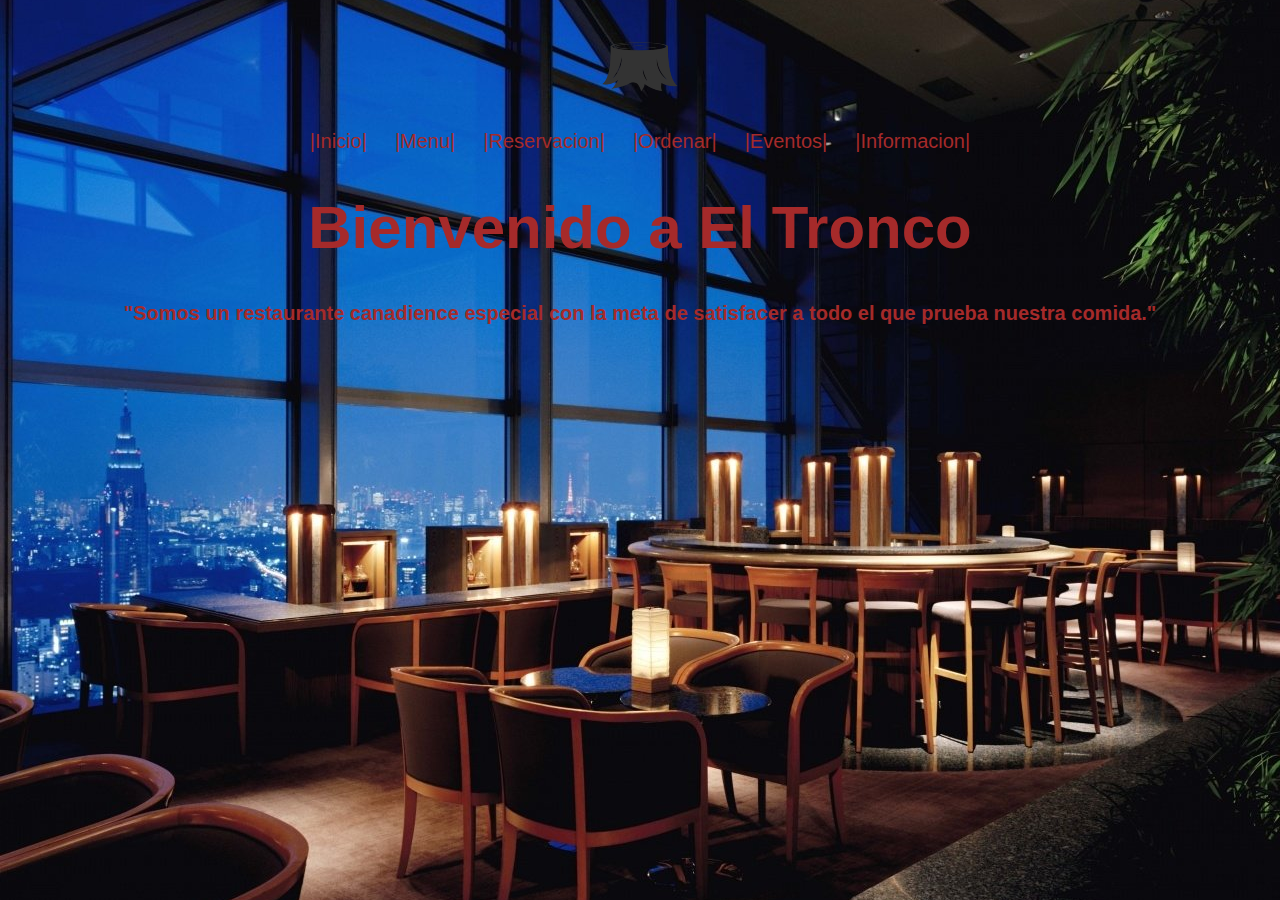
<file: index.html>
<!DOCTYPE html>
<html lang="es">
<head>
 <meta charset="UTF-8">
 <meta name="viewport" content="width=device-width, initial-scale=1.0">
 <meta http-equiv="X-UA-Compatible" content="ie=edge">
 <title>Restaurante El Tronco</title>
 <link rel="stylesheet" href="css/style.css">

</head>
<body>
 <div id="contenedor">

    <cabezera>
        <img src= "img/Logo-del-restaurante.png" alt="Logo-del-restaurante">
        </cabezera> 
  
 <nav>
     
        <div id="navegacion">
        <a href="index.html">|Inicio|</a></li>    
        <a href="menu.html" class="active">|Menu|</a>
        <a href="reservacion.html">|Reservacion|</a>
        <a href="ordenar.html">|Ordenar|</a>
        <a href="eventos.html">|Eventos|</a>
        <a href="informacion.html">|Informacion|</a>

        </div>

</nav>

</div>
<div id="cuerpo">
<h1>Bienvenido a El Tronco</h1>
<h5>"Somos un restaurante canadience especial con la meta de satisfacer a todo el que prueba nuestra comida."</h5>
<h1>
<iframe src="https://www.google.com/maps/embed?pb=!1m18!1m12!1m3!1d510107.54003916547!2d-113.89368910500875!3d53.56449511495391!2m3!1f0!2f0!3f0!3m2!1i1024!2i768!4f13.1!3m3!1m2!1s0x53a0224580deff23%3A0x411fa00c4af6155d!2sEdmonton%2C%20Alberta%2C%20Canad%C3%A1!5e0!3m2!1ses!2sve!4v1592440378768!5m2!1ses!2sve" width="600" height="450" frameborder="0" style="border:0;" allowfullscreen="" aria-hidden="false" tabindex="0"></iframe>
</h1>
</body>
</html>
</file>
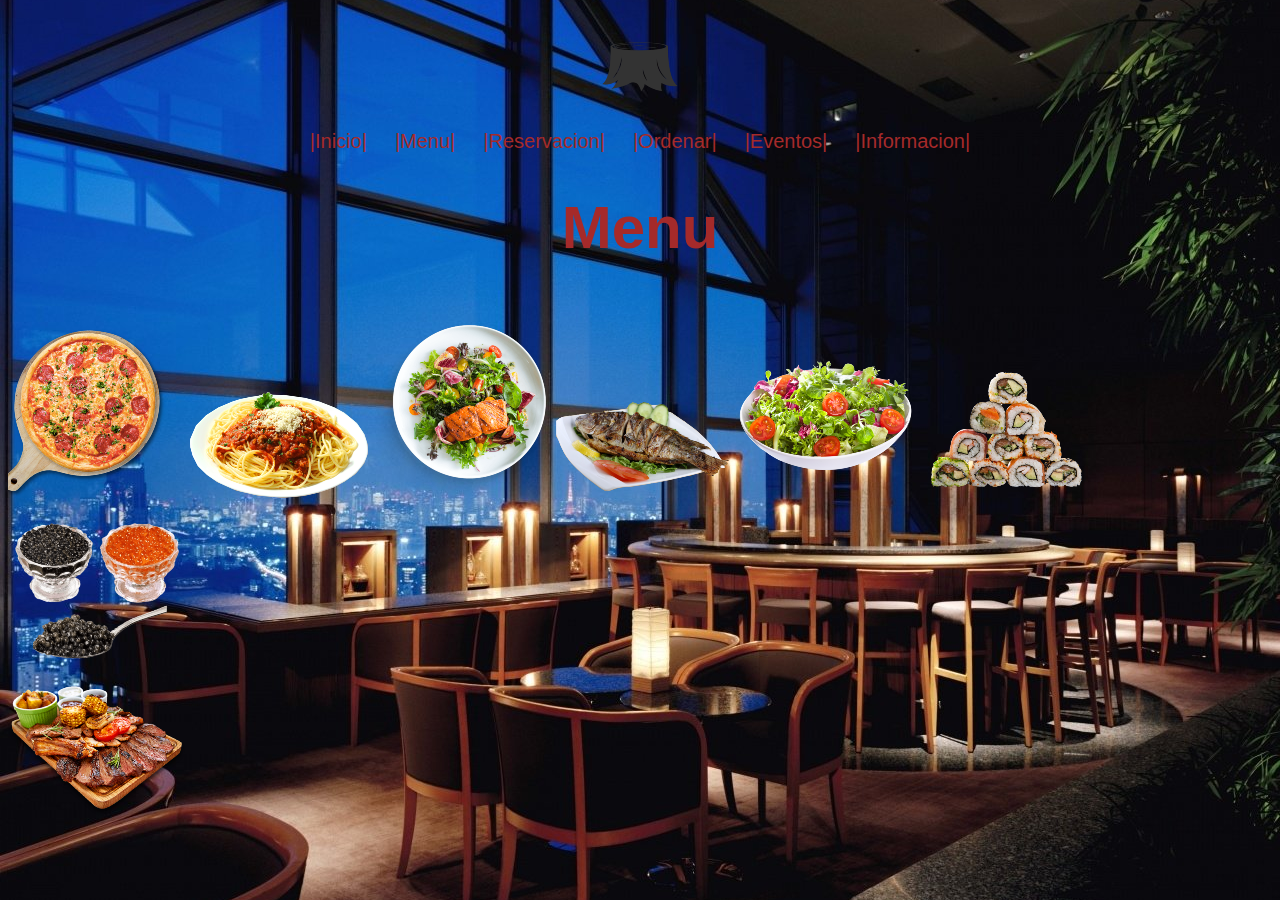
<file: menu.html>
<!DOCTYPE html>
<html lang="es">
<head>
 <meta charset="UTF-8">
 <meta name="viewport" content="width=device-width, initial-scale=1.0">
 <meta http-equiv="X-UA-Compatible" content="ie=edge">
 <title>Restaurante El Tronco</title>
 <link rel="stylesheet" href="css/style.css">

</head>
<body>
 <div id="contenedor">

    <cabezera>
        <img src= "img/Logo-del-restaurante.png" alt="Logo-del-restaurante">
        </cabezera> 
  
 <nav>
     
        <div id="navegacion">
        <a href="index.html">|Inicio|</a></li>    
        <a href="menu.html" class="active">|Menu|</a>
        <a href="reservacion.html">|Reservacion|</a>
        <a href="ordenar.html">|Ordenar|</a>
        <a href="eventos.html">|Eventos|</a>
        <a href="informacion.html">|Informacion|</a>
        </div>

</nav>

</div>
<div id="cuerpo">
<h1>Menu</h1>    
<div id="cuerpo">
<br>
    <img src="img/Pizza.png" class="izquierda">
        <img src="img/Pasta.png" class="derecha">
        <img src="img/Hamburguesa.png" class="derecha">
        <img src="img/Pescado.png" class="derecha">
        <img src="img/ensalada.png" class="derecha">
        <img src="img/Sushi.png" class="derecha">
        <img src="img/caviar.png" class="derecha">
        </br>
        <img src="img/carne.png" class="izquierda">

    
        
       
</h5>
</body>
</html>
</file>
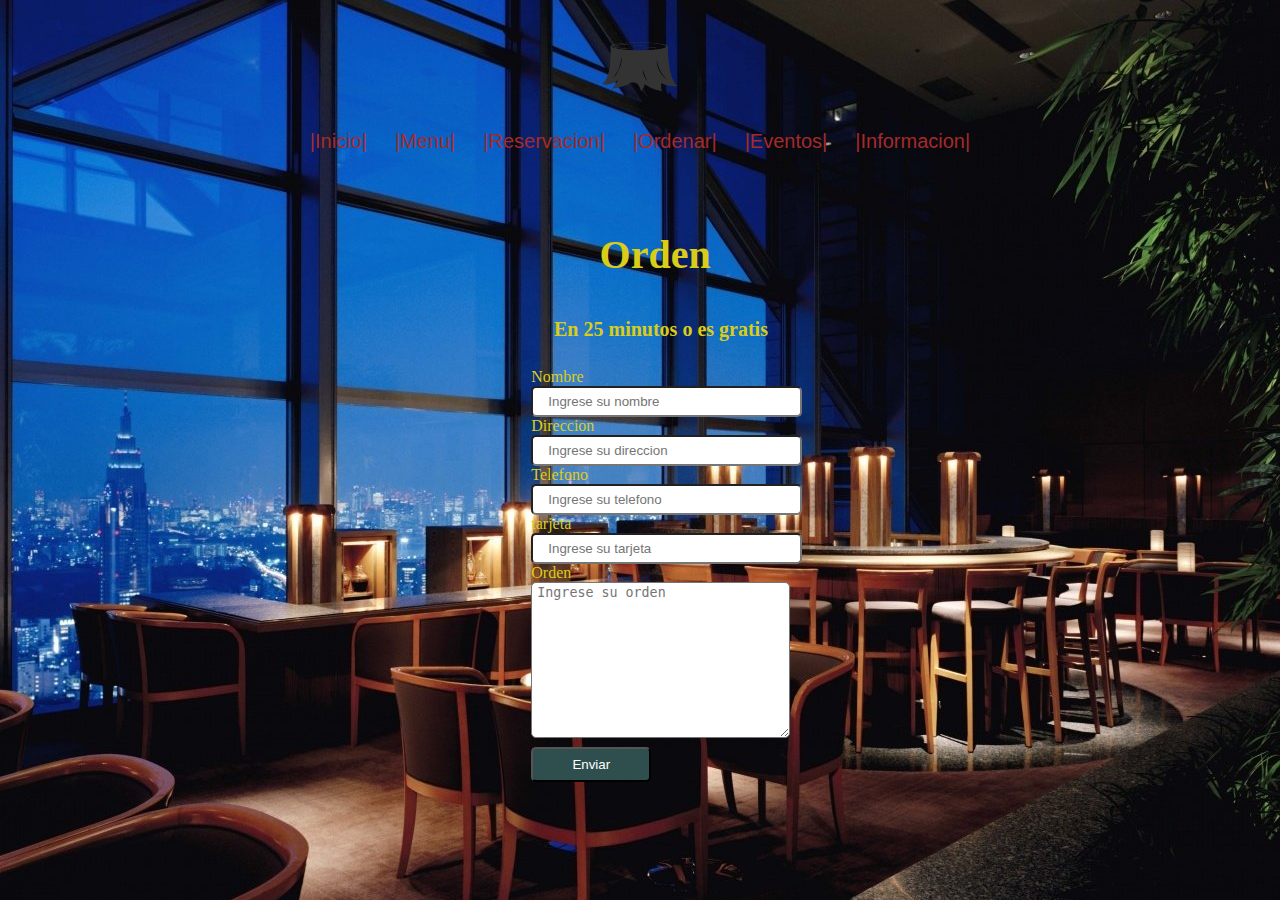
<file: ordenar.html>
<!DOCTYPE html>
<html lang="es">
<head>
 <meta charset="UTF-8">
 <meta name="viewport" content="width=device-width, initial-scale=1.0">
 <meta http-equiv="X-UA-Compatible" content="ie=edge">
 <title>Restaurante El Tronco - reservaciones</title>
 <link rel="stylesheet" href="css/style.css">

</head>
<body>
 <div id="contenedor">

    <cabezera>
        <img src= "img/Logo-del-restaurante.png" alt="Logo-del-restaurante">
        </cabezera> 
  
 <nav>
     
        <div id="navegacion">
        <a href="index.html">|Inicio|</a></li>    
        <a href="menu.html" class="active">|Menu|</a>
        <a href="reservacion.html">|Reservacion|</a>
        <a href="ordenar.html">|Ordenar|</a>
        <a href="eventos.html">|Eventos|</a>
        <a href="informacion.html">|Informacion|</a>
        </div>

</nav>

</div>
<div id="cuerp">
<div id="izquierda">
<h3>Orden</h3>
<h4>En 25 minutos o es gratis</h4>

<form name="form1" action="#" method="post">
<label class="label-texto">Nombre</label><br />
<input class="caja-texto" name="Nombre" type="text" placeholder="Ingrese su nombre"><br />

<label class="label-texto">Direccion</label><br />
<input class="caja-texto" name="Direccion" type="text" placeholder="Ingrese su direccion"><br />

<label class="label-texto">Telefono</label><br />
<input class="caja-texto" name="telefono" type="text" placeholder="Ingrese su telefono"><br />

<label class="label-texto">tarjeta</label><br />
<input class="caja-texto" name="tarjeta" type="text" placeholder="Ingrese su tarjeta"><br />

<label class="label-texto">Orden</label><br />
<textarea class="text-area" name="Orden" placeholder="Ingrese su orden"></textarea><br />

<input class="boton" type="submit" value="Enviar">

</form>

</div>
</body>
</html>
</file>
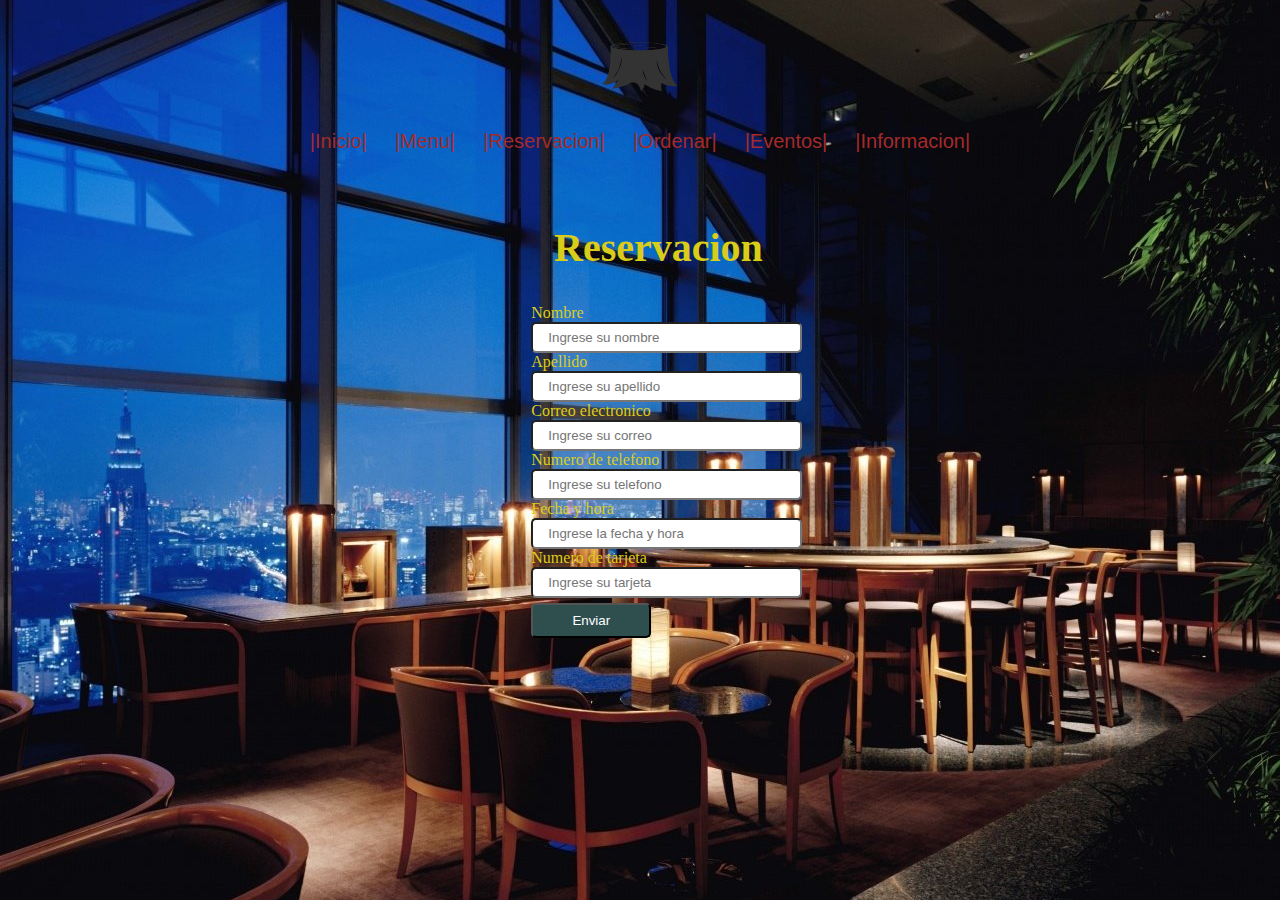
<file: reservacion.html>
<!DOCTYPE html>
<html lang="es">
<head>
 <meta charset="UTF-8">
 <meta name="viewport" content="width=device-width, initial-scale=1.0">
 <meta http-equiv="X-UA-Compatible" content="ie=edge">
 <title>Restaurante El Tronco - reservaciones</title>
 <link rel="stylesheet" href="css/style.css">

</head>
<body>
 <div id="contenedor">

    <cabezera>
        <img src= "img/Logo-del-restaurante.png" alt="Logo-del-restaurante">
        </cabezera> 
  
 <nav>
     
        <div id="navegacion">
        <a href="index.html">|Inicio|</a></li>    
        <a href="menu.html" class="active">|Menu|</a>
        <a href="reservacion.html">|Reservacion|</a>
        <a href="ordenar.html">|Ordenar|</a>
        <a href="eventos.html">|Eventos|</a>
        <a href="informacion.html">|Informacion|</a>
        </div>

</nav>

</div>
<div id="cuerp">
<div id="izquierda">
<h2>Reservacion</h2>

<form name="form1" action="#" method="post">
<label class="label-texto">Nombre</label><br />
<input class="caja-texto" name="Nombre" type="text" placeholder="Ingrese su nombre"><br />

<label class="label-texto">Apellido</label><br />
<input class="caja-texto" type="text" name="Apellido" placeholder="Ingrese su apellido"><br />

<label class="label-texto">Correo electronico</label><br />
<input class="caja-texto" name="Correo electronico" type="text" placeholder="Ingrese su correo"><br />

<label class="label-texto">Numero de telefono</label><br />
<input class="caja-texto" name="telefono" type="text" placeholder="Ingrese su telefono"><br />

<label class="label-texto">Fecha y hora</label><br />
<input class="caja-texto" name="Fecha y hora" type="text" placeholder="Ingrese la fecha y hora"><br />

<label class="label-texto">Numero de tarjeta</label><br />
<input class="caja-texto" name="tarjeta" type="text" placeholder="Ingrese su tarjeta"><br />

<input class="boton" type="submit" value="Enviar">

</form>

</div>
</body>
</html>
</file>
<file: css/style.css>
html {
    height: 100%;
}
    body {
        background-color: black;
        background-image: url(../img/Restaurant.jpg);
        background-size: cover;
        background-repeat: no-repeat;
        background-position: center;
    }



    #contenedor {
        margin-left: auto;
        margin-right: auto;
        width: 1024px;
        text-align: center;

    }


    #cabezera {
        height: 118px;
        text-align: center;

}

   a {
       color: brown;
       font-family: 'Franklin Gothic Medium', 'Arial Narrow', Arial, sans-serif;
    
   }

   nav a {
        text-decoration: none;
        font-size: 20px;
        padding-left: 12px;
        padding-right: 12px;
   }
   

      h1 {
        font-size: 60px;
        font-family: 'Gill Sans', 'Gill Sans MT', Calibri, 'Trebuchet MS', sans-serif;
        text-align: center;
        color: brown;
    }

    h2 {
        font-size: 40px;
        font-family: 'Gill Sans';
        padding-left:4%;
        color: rgb(218, 205, 25);
    }

        h3 {
            font-size: 40px;
            font-family: 'Gill Sans';
            padding-left:12%;
            color: rgb(218, 205, 25);
 
        
        }

        
        h4 {
            font-size: 20px;
            font-family: 'Gill Sans';
            padding-left:4%;
            color: rgb(218, 205, 25);
 
        
        }
        
      h5 {
        font-size: 20px;
        font-family: 'Gill Sans', 'Gill Sans MT', Calibri, 'Trebuchet MS', sans-serif;
        text-align: center;
        color: brown;
    }


    h6 {
        font-size: 20px;
        font-family: 'Gill Sans', 'Gill Sans MT', Calibri, 'Trebuchet MS', sans-serif;
        color: brown;
    }

    #cuerp{
        width: 90%;
        height: 100%;
        padding-left:0%;
        padding-right: 5%;
        padding-top: 3%;
        padding-bottom: 2%;
        display: table;
       }
       #pie{
        width:100%;
        height: 100px;
        background-color:black;
        text-align: center;
        padding-top:8px;
        color:rgb(0, 0, 0);
        float: none;
       }
       .caja-texto{
        width:250px;
        border-radius: 5px;
        height: 25px;
        padding-left: 15px;
       }
       .label-texto{
        color: rgb(218, 205, 25);
        padding-top:15px;
       }

       .boton{
        border-radius: 5px;
        margin-top: 5px;
        background-color: darkslategrey;
        color: white;
        height: 35px;
        width: 120px;

       }
       .boton:hover{
        border-radius: 5px;
        background-color:rgb(190, 207, 31);
        color:yellow;
        height: 35px;
        width: 120px;
       }
       #izquierda{
        width:50%;
        float: left;
        display: table;
        padding-left:46%;
       }

       .text-area{
        width:250px;
        border-radius: 5px;
        height: 25px;
        padding-left: 5px;
        height: 150px;
       }
       
       #derecha{
        width: 50%;
        height: 300px;
        float: left;
        display: table;
       }

       .centrada{
        text-align: center;
       }
</file>
